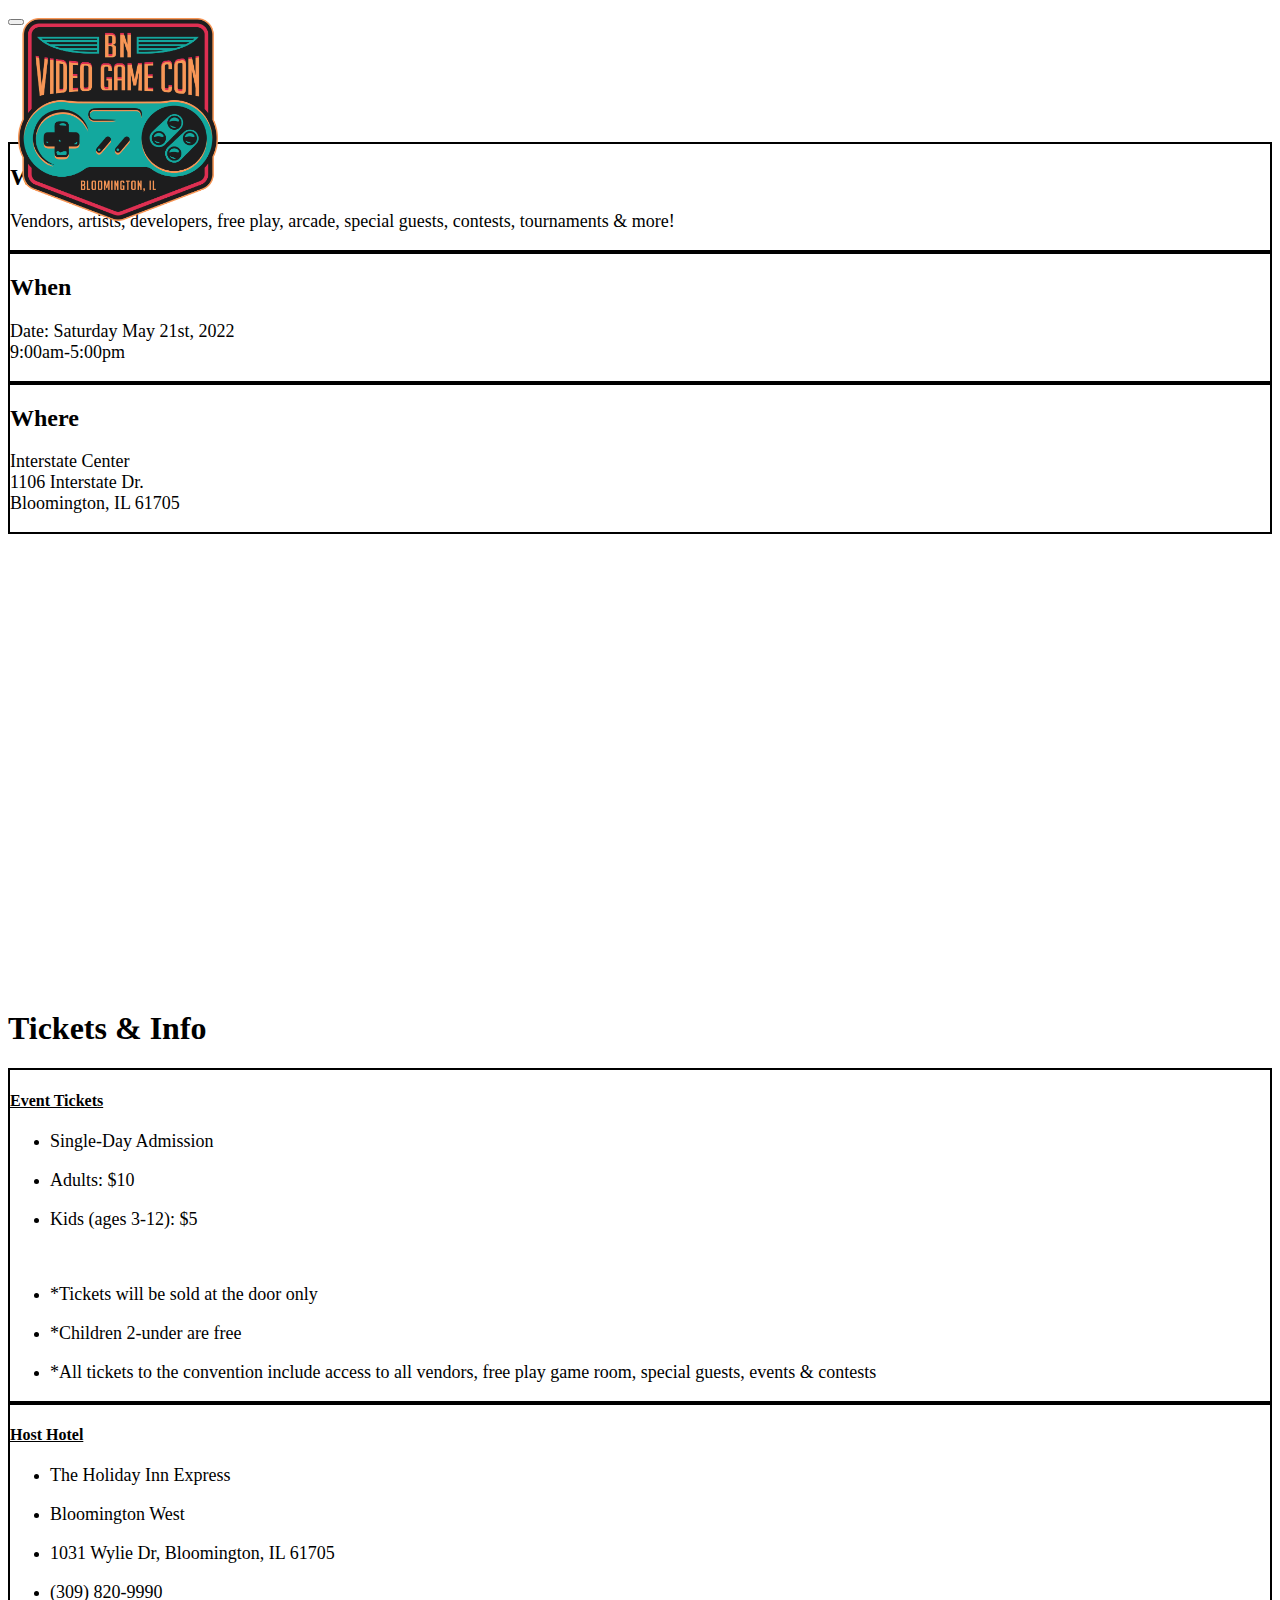
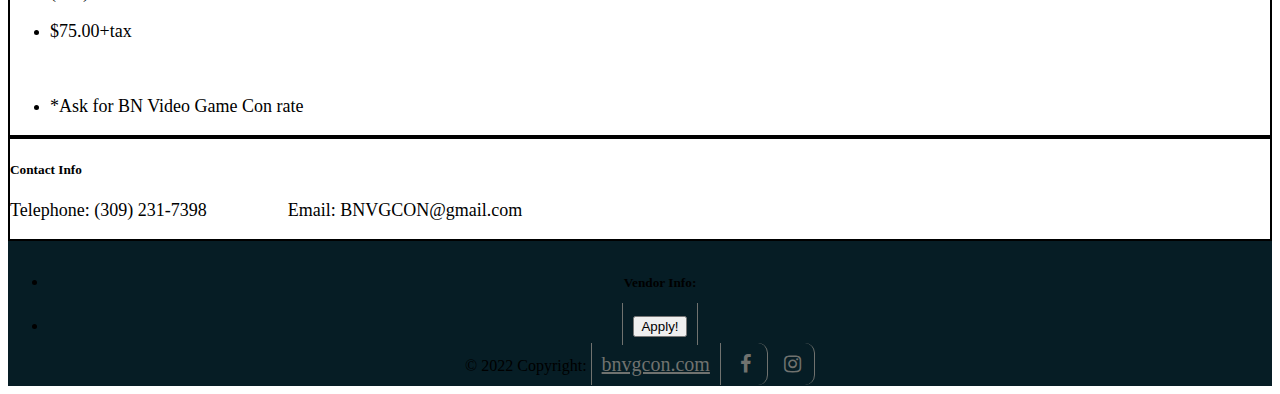
<file: about.html>
<!doctype html>
<html lang="en">
  <head>
    <!-- Required meta tags -->
    <meta charset="utf-8">
    <meta name="viewport" content="width=device-width, initial-scale=1, shrink-to-fit=no">

    <!-- Bootstrap CSS -->
    <link rel="stylesheet" href="https://cdn.jsdelivr.net/npm/bootstrap@4.6.1/dist/css/bootstrap.min.css" integrity="sha384-zCbKRCUGaJDkqS1kPbPd7TveP5iyJE0EjAuZQTgFLD2ylzuqKfdKlfG/eSrtxUkn" crossorigin="anonymous">
    <link href="./resources/style.css" type='text/css' rel='stylesheet'/>
    <link href="https://maxcdn.bootstrapcdn.com/font-awesome/4.4.0/css/font-awesome.min.css" rel="stylesheet"/>
    <title>About Us</title>
    <link rel="shortcut icon" type="image/jpg" href="resources/favicon.png"/>
  </head>
  <body class="bg-light">
   
    <header>
      <a class="navbar-brand position-absolute" href="index.html"><img class="logo d-none d-sm-block" src="resources/images/BNVideoGameCon_Logo_Main_FullColor.png"></a>
      <nav class="navbar navbar-expand-md navbar-light bg-dark position-relative">
          
          <button class="navbar-toggler ml-auto dropdown-menu-right" type="button" data-toggle="collapse" data-target="#navbarSupportedContent" aria-controls="navbarSupportedContent" aria-expanded="false" aria-label="Toggle navigation">
            <span class="navbar-toggler-icon ml-auto"></span>
          </button>
        
          <div class="collapse navbar-collapse drop" id="navbarSupportedContent">
            <ul class="navbar-nav ml-auto">
              <li class="nav-item active">
                <a class="nav-link" href="about.html"><button type="button" class="btn btn-primary btn-lg rounded-pill active">About Us</button></a>
              </li>
              <li class="nav-item">
                <a class="nav-link" href="https://en.everybodywiki.com/BN_Video_Game_Con" target="_blank"><button type="button" class="btn btn-success btn-lg rounded-pill">Con's Past</button></a>
              </li>
              <li class="nav-item">
                <a class="nav-link" href="guests.html"><button type="button" class="btn btn-warning btn-lg rounded-pill">Special Guests</button></a>
              </li>
              <li class="nav-item">
                <a class="nav-link" href="#" target="_blank"><button type="button" class="btn btn-danger btn-lg rounded-pill">Con-mercial</button></a>
              </li>
            </ul>
            
          </div>
        </nav>
  </header>

<main>

   <section> 
    <div class="row my-5">
    </div>
    <div class="row row-cols-1 row-cols-lg-3 mx-auto text-center w-75">
        <div class="col mb-4">
          <div class="card border-0 bg-light">
            <div class="card-body">
              <h2 class="card-title">What</h5>
              <p class="card-text">Vendors, artists, developers,
                free play, arcade, special guests,
                contests, tournaments & more!</p>
            </div>
          </div>
        </div>
        <div class="col mb-4">
          <div class="card border-0 bg-light">
            <div class="card-body">
              <h2 class="card-title">When</h5>
              <p class="card-text">Date: Saturday May 21st, 2022
                <br>9:00am-5:00pm</p>
            </div>
          </div>
        </div>
        <div class="col mb-4">
          <div class="card border-0 bg-light">
            <div class="card-body">
              <h2 class="card-title">Where</h5>
              <p class="card-text">Interstate Center <br>
                1106 Interstate Dr. <br>
                Bloomington, IL 61705</p>
            </div>
          </div>
        </div>
      </div>
    </section>


    <section class="container-fluid">
        <div class="row justify-content-center mb-5">
            <iframe src="https://www.google.com/maps/embed?pb=!1m18!1m12!1m3!1d1557987.8336533848!2d-89.78208896791162!3d40.29918041399711!2m3!1f0!2f0!3f0!3m2!1i1024!2i768!4f13.1!3m3!1m2!1s0x880b72689f5ff9d9%3A0x4469ba867dcb352a!2sInterstate%20Center!5e0!3m2!1sen!2sus!4v1639866512699!5m2!1sen!2sus" 
                width="95%" height="450" style="border:0;" allowfullscreen="" loading="lazy">
            </iframe>
        </div>
    </section>

    <section class="container mb-5">
        <div class="row justify-content-center mb-4">
            <h1>Tickets & Info</h1>
        </div>
        <div class="row justify-content-center">
        
            <div class="col-sm-4">
              <div class="card border-0 bg-light">
                <div class="card-body">
                  <h4 class="card-title"><u>Event Tickets</u></h5>
                  <ul class="list-unstyled">
                      <li><p class="card-text">Single-Day Admission</p></li>
                      <li><p class="card-text">Adults: $10</p></li>
                      <li><p class="card-text">Kids (ages 3-12): $5</p></li><br>
                      <li><p class="card-text text-muted">*Tickets will be sold at the door only</p></li>
                      <li><p class="card-text text-muted">*Children 2-under are free</p></li>
                      <li><p class="card-text text-muted">*All tickets to the convention include access to all vendors, free play game room, special guests, events & contests</p></li>
                  </ul>
                </div>
              </div>
            </div>
            <div class="col-sm-4">
              <div class="card border-0 bg-light">
                <div class="card-body">
                  <h4 class="card-title text-decoration-underline"><u>Host Hotel</u></h5>
                  <ul class="list-unstyled">
                    <li><p class="card-text">The Holiday Inn Express</p></li>
                    <li><p class="card-text">Bloomington West</p></li>
                    <li><p class="card-text">1031 Wylie Dr, Bloomington, IL 61705</p></li>
                    <li><p class="card-text">(309) 820-9990</p></li>
                    <li><p class="card-text">$75.00+tax</p></li><br>
                    <li><p class="card-text text-muted">*Ask for BN Video Game Con rate</p></li>
                  </ul>
                  
                </div>
              </div>
            </div>
          </div>

          <div class="card text-center text-light">
            <h5 class="card-header bg-dark">Contact Info</h5>
            <div class="card-body bg-secondary">
              <p class="card-text">Telephone:   (309) 231-7398 &emsp;&emsp;&emsp;&emsp;  Email:  BNVGCON@gmail.com</p>
            </div>
          </div>

    </section>



</main>

    <!-- Footer -->
<footer class="page-footer font-small bg-dark text-white pt-4">

    <!-- Footer Elements -->
    <div class="container">
  
      <!-- Call to action -->
      <ul class=" list-inline text-center py-2">
        <li class="list-inline-item">
          <h5 class="mb-1">Vendor Info:</h5>
        </li>
        <li class="list-inline-item">
          <a href="vendor.html" target="_blank"><button type="button" class="btn btn-light rounded-pill">Apply!</button></a>
        </li>
      </ul>
      <!-- Call to action -->
  
    </div>
    <!-- Footer Elements -->
  
    <!-- Copyright -->
    <div class="footer-copyright text-center py-2">© 2022 Copyright:
      <a href="https://bnvgcon.com/">bnvgcon.com</a>
    
      <a class="bg-primary ml-2" style="border-radius: 10px;" href="https://www.facebook.com/BNVGCON/" target="_blank"><i class="fa fa-facebook text-white" style="width: 22px; "></i></a>
      <a class="bg-danger ml-2" style="border-radius: 10px;" href="https://www.instagram.com/bnvgcon/" target="_blank"><i class="fa fa-instagram text-white" style="width: 22px;"></i></a>
  
    </div>
    <!-- Copyright -->
  
  </footer>
  <!-- Footer -->

  <!-- Optional JavaScript; choose one of the two! -->

    <!-- Option 1: jQuery and Bootstrap Bundle (includes Popper) -->
    <script src="https://cdn.jsdelivr.net/npm/jquery@3.5.1/dist/jquery.slim.min.js" integrity="sha384-DfXdz2htPH0lsSSs5nCTpuj/zy4C+OGpamoFVy38MVBnE+IbbVYUew+OrCXaRkfj" crossorigin="anonymous"></script>
    <script src="https://cdn.jsdelivr.net/npm/bootstrap@4.6.1/dist/js/bootstrap.bundle.min.js" integrity="sha384-fQybjgWLrvvRgtW6bFlB7jaZrFsaBXjsOMm/tB9LTS58ONXgqbR9W8oWht/amnpF" crossorigin="anonymous"></script>

    </body>
</html>
</file>
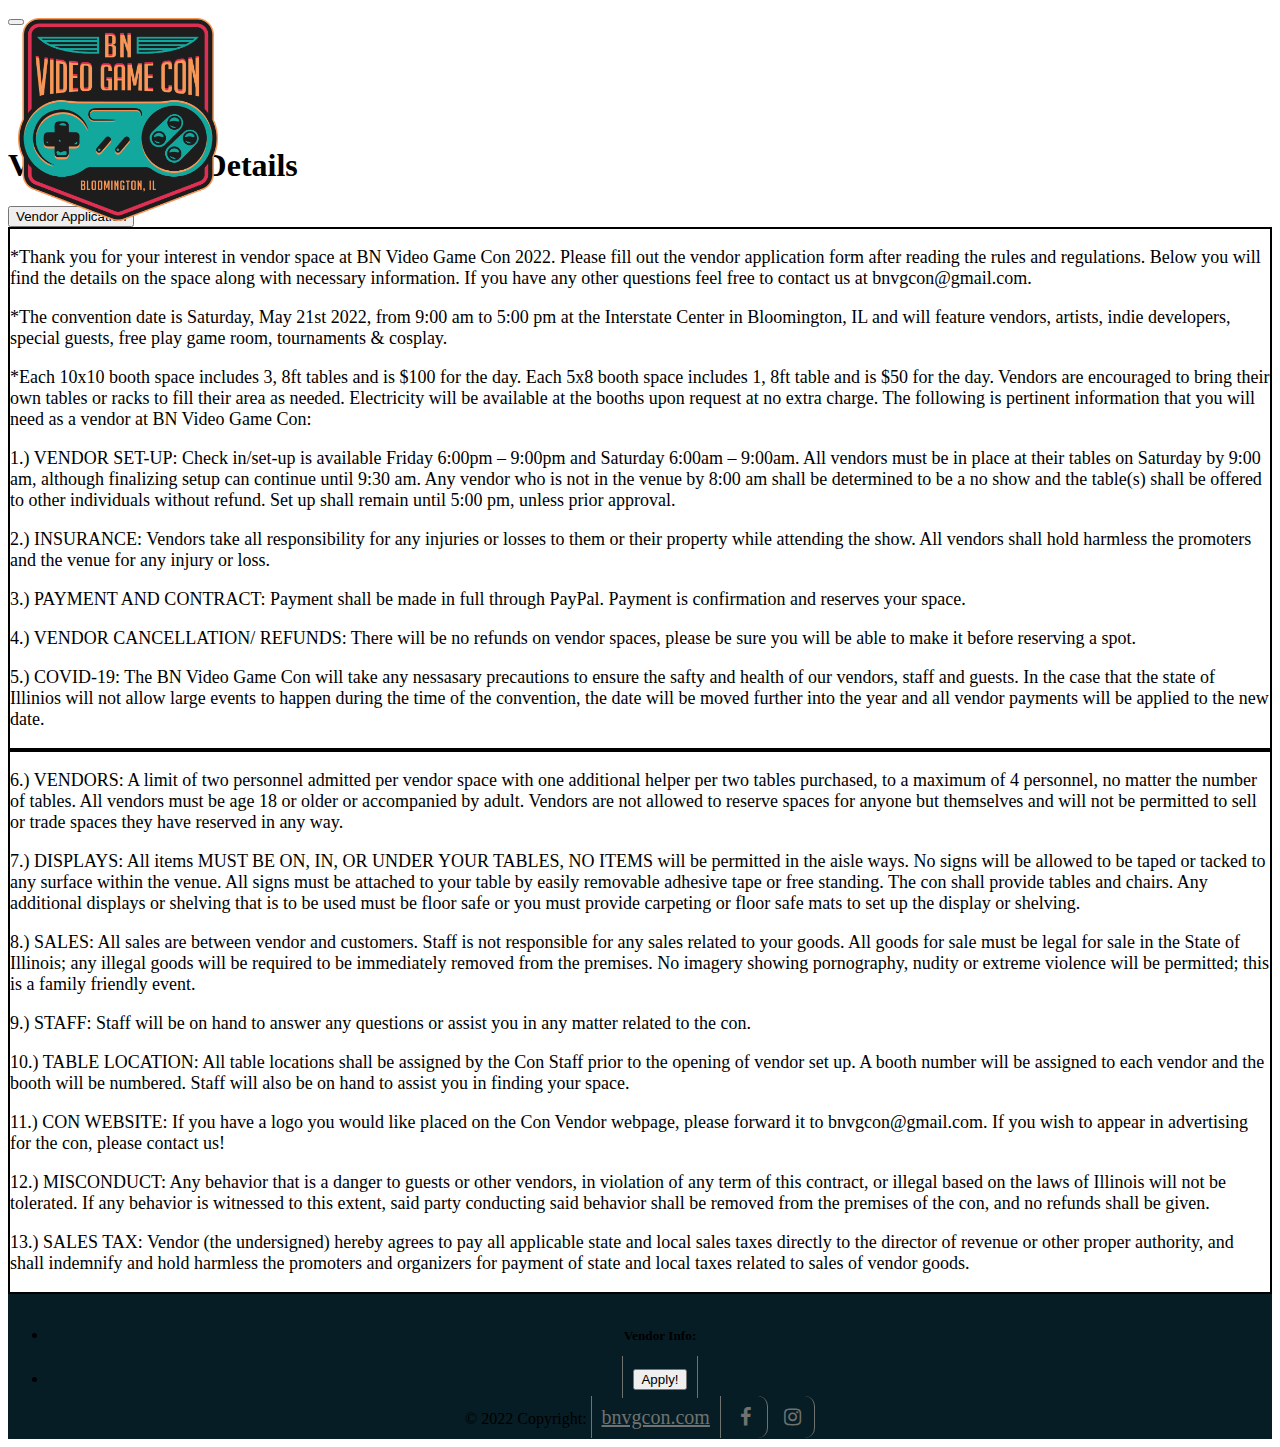
<file: vendor.html>
<!doctype html>
<html lang="en">
  <head>
    <!-- Required meta tags -->
    <meta charset="utf-8">
    <meta name="viewport" content="width=device-width, initial-scale=1, shrink-to-fit=no">

    <!-- Bootstrap CSS -->
    <link rel="stylesheet" href="https://cdn.jsdelivr.net/npm/bootstrap@4.6.1/dist/css/bootstrap.min.css" integrity="sha384-zCbKRCUGaJDkqS1kPbPd7TveP5iyJE0EjAuZQTgFLD2ylzuqKfdKlfG/eSrtxUkn" crossorigin="anonymous">
    <link href="./resources/style.css" type='text/css' rel='stylesheet'/>
    <link href="https://maxcdn.bootstrapcdn.com/font-awesome/4.4.0/css/font-awesome.min.css" rel="stylesheet"/>
    <title>Vendor Info</title>
    <link rel="shortcut icon" type="image/jpg" href="resources/favicon.png"/>
  </head>
  <body class="bg-light">
    <header>
      <a class="navbar-brand position-absolute" href="index.html"><img class="logo d-none d-sm-block" src="resources/images/BNVideoGameCon_Logo_Main_FullColor.png"></a>
      <nav class="navbar navbar-expand-md navbar-light bg-dark position-relative">
          
          <button class="navbar-toggler ml-auto dropdown-menu-right" type="button" data-toggle="collapse" data-target="#navbarSupportedContent" aria-controls="navbarSupportedContent" aria-expanded="false" aria-label="Toggle navigation">
            <span class="navbar-toggler-icon ml-auto"></span>
          </button>
        
          <div class="collapse navbar-collapse drop" id="navbarSupportedContent">
            <ul class="navbar-nav ml-auto">
              <li class="nav-item active">
                <a class="nav-link" href="about.html"><button type="button" class="btn btn-primary btn-lg rounded-pill">About Us</button></a>
              </li>
              <li class="nav-item">
                <a class="nav-link" href="https://en.everybodywiki.com/BN_Video_Game_Con" target="_blank"><button type="button" class="btn btn-success btn-lg rounded-pill">Con's Past</button></a>
              </li>
              <li class="nav-item">
                <a class="nav-link" href="guests.html"><button type="button" class="btn btn-warning btn-lg rounded-pill">Special Guests</button></a>
              </li>
              <li class="nav-item">
                <a class="nav-link" href="#" target="_blank"><button type="button" class="btn btn-danger btn-lg rounded-pill">Con-mercial</button></a>
              </li>
            </ul>
            
          </div>
        </nav>
  </header>

    <main>
        <div class="container">
            <div class="row my-5 justify-content-center rounded">
                <h1 class="display-4 font-weight-bold">Vendor Space Details</h1>

            </div>
            <div class="row justify-content-center">
            <a class="m-2 text-decoration-none" href="https://docs.google.com/forms/d/1bo-CobdwcmqSDMHQu-yhr_5bhDDAqURLIGuiqc-SHGE/viewform?edit_requested=true" target="_blank">
              <button type="button" class="btn btn-danger btn-lg">Vendor Application</button></a>
            </div>
        </div>
        <div class="card-group">
        <div class="card border-0 bg-light">
            <div class="card-body px-5">
              <p class="card-text"> *Thank you for your interest in vendor space at BN Video Game Con 2022. Please fill out the vendor application form  
                  after reading the rules and regulations. 
                  Below you will find the details on the space along with necessary information. 
                  If you have any other questions feel free to contact us at bnvgcon@gmail.com.</p>
                  <p class="card-text">*The convention date is Saturday, May 21st 2022, from 9:00 am to 5:00 pm at the 
                      Interstate Center in Bloomington, IL and will feature vendors, artists, indie developers, special 
                      guests, free play game room, tournaments & cosplay.</p>
                  <p class="card-text">*Each 10x10 booth space includes 3, 8ft tables and is $100 for the day. Each 5x8 booth space includes 1, 8ft table and is $50 for the day. 
                      Vendors are encouraged to bring their own tables or racks to fill their area as needed.  Electricity will be available at the booths upon request at no extra 
                      charge. The following is pertinent information that you will need as a vendor at BN Video Game Con:</p>
                  <p class="card-text">1.)      VENDOR SET-UP: Check in/set-up is available Friday 6:00pm – 9:00pm and Saturday 6:00am – 9:00am.  All vendors must be in 
                      place at their tables on Saturday by 9:00 am, although finalizing setup can continue until 9:30 am. Any vendor who is not in the venue by 8:00 am 
                      shall be determined to be a no show and the table(s) shall be offered to other individuals without refund. Set up shall remain until 5:00 pm, unless 
                      prior approval.</p>
                  <p class="card-text">2.)      INSURANCE: Vendors take all responsibility for any injuries or losses to them or their property while attending the show. 
                      All vendors shall hold harmless the promoters and the venue for any injury or loss.</p>
                  <p class="card-text">3.)      PAYMENT AND CONTRACT: Payment shall be made in full through PayPal. Payment is confirmation and reserves your space.</p>
                  <p class="card-text">4.)      VENDOR CANCELLATION/ REFUNDS: There will be no refunds on vendor spaces, please be sure you will be able to make it 
                      before reserving a spot.</p>
                  <p class="card-text">5.)      COVID-19: The BN Video Game Con will take any nessasary precautions to ensure the safty and health of our vendors, staff and guests. 
                      In the case that the state of Illinios will not allow large events to happen during the time of the convention, the date will be moved further into the year 
                      and all vendor payments will be applied to the new date. </p>
            </div>
          </div>
          <div class="card border-0 bg-light">
            <div class="card-body px-5">
              <p class="card-text">6.)      VENDORS: A limit of two personnel admitted per vendor space with one additional 
                  helper per two tables purchased, to a maximum of 4 personnel, no matter the number of tables. All vendors 
                  must be age 18 or older or accompanied by adult. Vendors are not allowed to reserve spaces for anyone but 
                  themselves and will not be permitted to sell or trade spaces they have reserved in any way.</p>
                  <p class="card-text">7.)         DISPLAYS: All items MUST BE ON, IN, OR UNDER YOUR TABLES, NO ITEMS will be permitted in the aisle ways. 
                      No signs will be allowed to be taped or tacked to any surface within the venue. All signs must be attached to your table by easily removable 
                      adhesive tape or free standing. The con shall provide tables and chairs. Any additional displays or shelving that is to be used must be floor 
                      safe or you must provide carpeting or floor safe mats to set up the display or shelving.</p>
                  <p class="card-text">8.)      SALES: All sales are between vendor and customers. Staff is not responsible for any sales related to your goods. 
                      All goods for sale must be legal for sale in the State of Illinois; any illegal goods will be required to be immediately removed from the 
                      premises. No imagery showing pornography, nudity or extreme violence will be permitted; this is a family friendly event. </p>
                  <p class="card-text">9.)      STAFF: Staff will be on hand to answer any questions or assist you in any matter related to the con.</p>
                  <p class="card-text">10.)      TABLE LOCATION: All table locations shall be assigned by the Con Staff prior to the opening of vendor set up. 
                      A booth number will be assigned to each vendor and the booth will be numbered. Staff will also be on hand to assist you in finding your space.</p>
                  <p class="card-text">11.)      CON WEBSITE: If you have a logo you would like placed on the Con Vendor webpage, please forward it to 
                      bnvgcon@gmail.com. If you wish to appear in advertising for the con, please contact us!</p>
                  <p class="card-text">12.)      MISCONDUCT: Any behavior that is a danger to guests or other vendors, in violation of any term of this contract, 
                      or illegal based on the laws of Illinois will not be tolerated. If any behavior is witnessed to this extent, said party conducting said 
                      behavior shall be removed from the premises of the con, and no refunds shall be given.</p>
                  <p class="card-text">13.)      SALES TAX: Vendor (the undersigned) hereby agrees to pay all applicable state and local sales taxes directly to 
                      the director of revenue or other proper authority, and shall indemnify and hold harmless the promoters and organizers for payment of state 
                      and local taxes related to sales of vendor goods.</p>
            </div>
          </div>
          </div>
          
    </main>


<!-- Footer -->
<footer class="page-footer font-small bg-dark text-white pt-4">

    <!-- Footer Elements -->
    <div class="container">
  
      <!-- Call to action -->
      <ul class=" list-inline text-center py-2">
        <li class="list-inline-item">
          <h5 class="mb-1">Vendor Info:</h5>
        </li>
        <li class="list-inline-item">
          <a href="vendor.html" target="_blank"><button type="button" class="btn btn-light rounded-pill active">Apply!</button></a>
        </li>
      </ul>
      <!-- Call to action -->
  
    </div>
    <!-- Footer Elements -->
  
    <!-- Copyright -->
    <div class="footer-copyright text-center py-2">© 2022 Copyright:
      <a href="https://bnvgcon.com/">bnvgcon.com</a>
    
      <a class="bg-primary ml-2" style="border-radius: 10px;" href="https://www.facebook.com/BNVGCON/" target="_blank"><i class="fa fa-facebook text-white" style="width: 22px; "></i></a>
      <a class="bg-danger ml-2" style="border-radius: 10px;" href="https://www.instagram.com/bnvgcon/" target="_blank"><i class="fa fa-instagram text-white" style="width: 22px;"></i></a>
  
    </div>
    <!-- Copyright -->
  
  </footer>
  <!-- Footer -->

  <!-- Optional JavaScript; choose one of the two! -->

    <!-- Option 1: jQuery and Bootstrap Bundle (includes Popper) -->
    <script src="https://cdn.jsdelivr.net/npm/jquery@3.5.1/dist/jquery.slim.min.js" integrity="sha384-DfXdz2htPH0lsSSs5nCTpuj/zy4C+OGpamoFVy38MVBnE+IbbVYUew+OrCXaRkfj" crossorigin="anonymous"></script>
    <script src="https://cdn.jsdelivr.net/npm/bootstrap@4.6.1/dist/js/bootstrap.bundle.min.js" integrity="sha384-fQybjgWLrvvRgtW6bFlB7jaZrFsaBXjsOMm/tB9LTS58ONXgqbR9W8oWht/amnpF" crossorigin="anonymous"></script>

    </body>
</html>
</file>
<file: resources/style.css>
.logo{
    width: 200px;
    height: auto; 
    position: absolute;  /* allows navigation links to align with logo */
    z-index: 1100;
    margin-top: 10px;
    margin-left: 10px;
}
.drop {
    z-index: 1150;
}
.card {
    border: 2px solid black;
}
.card-text {
    font-family: 'Times New Roman', Times, serif;
    font-size: large;
}

.attractions {
  border-radius: 30px;
}

.attractionspic {
  border-top-right-radius: 30px;
  border-top-left-radius:  30px;
}

.carouselthing {
  object-fit: cover;
  height: 500px;
}

.carouselthing2 {
  object-fit: fill;
  height: 500px;
}

footer {
    background: #061D25;
    padding: 10px 0;
    text-align: center;
  }
  footer a {
    color: #70726F;
    font-size: 20px;
    padding: 10px;
    border-right: 1px solid #70726F;
    transition: all .5s ease;
  }
  footer a:first-child {
    border-left: 1px solid #70726F;
  }
  footer a:hover {
    color: white;
  }
</file>
